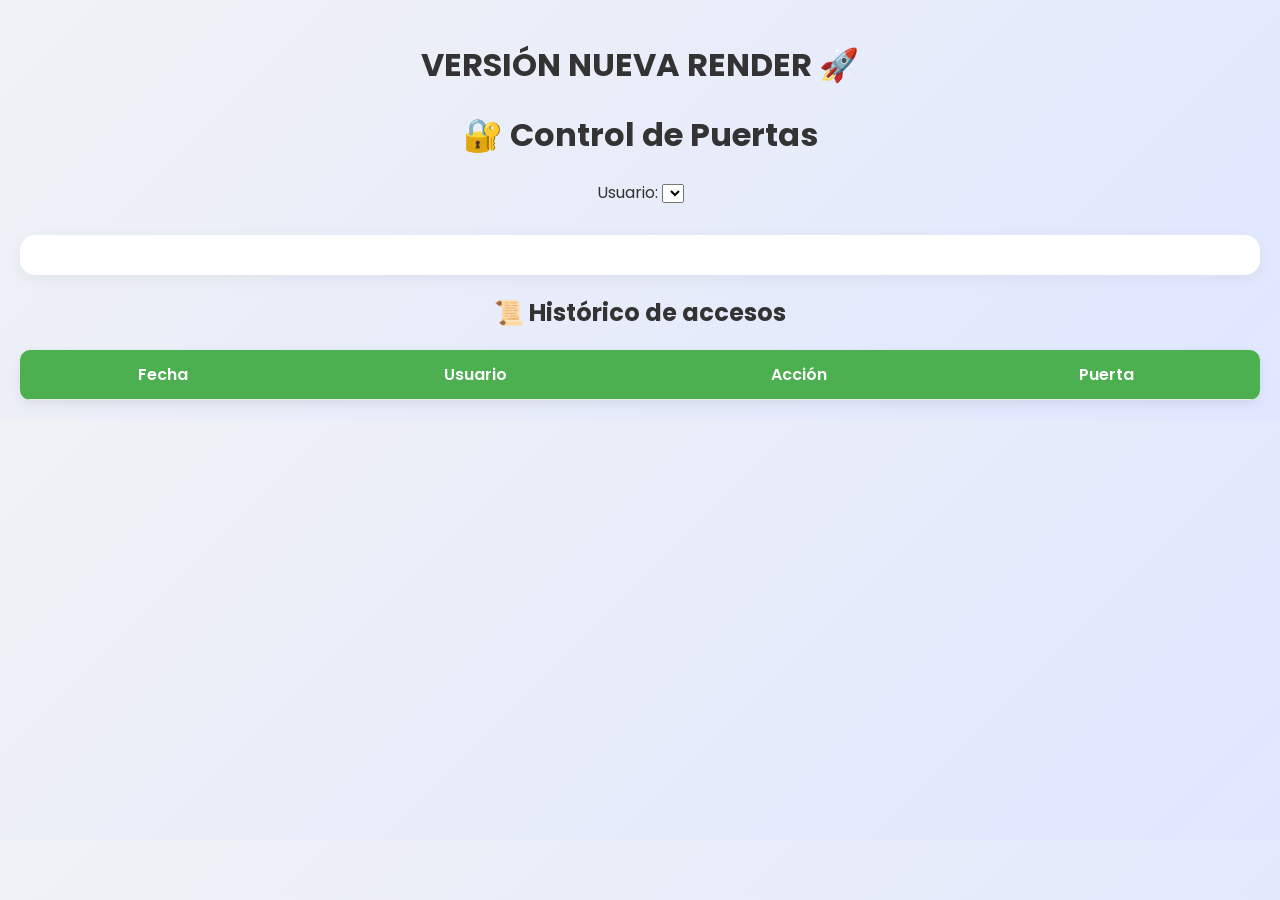
<file: index.html>
<!DOCTYPE html>
<html lang="es">
<head>
  <meta charset="UTF-8">
  <h1>VERSIÓN NUEVA RENDER 🚀</h1>
  <title>Control de Puertas IoT</title>
  <link rel="stylesheet" href="style.css">
</head>
<body>
  <h1>🔐 Control de Puertas</h1>

  <!-- Seleccionar usuario -->
  <label for="userSelect">Usuario:</label>
  <select id="userSelect"></select>

  <!-- Contenedor de puertas -->
  <div id="door-container"></div>

  <!-- Histórico -->
  <h2>📜 Histórico de accesos</h2>
  <table id="log-table">
    <thead>
      <tr>
        <th>Fecha</th>
        <th>Usuario</th>
        <th>Acción</th>
        <th>Puerta</th>
      </tr>
    </thead>
    <tbody id="log-body"></tbody>
  </table>

  <script src="script.js"></script>
</body>
</html>
</file>
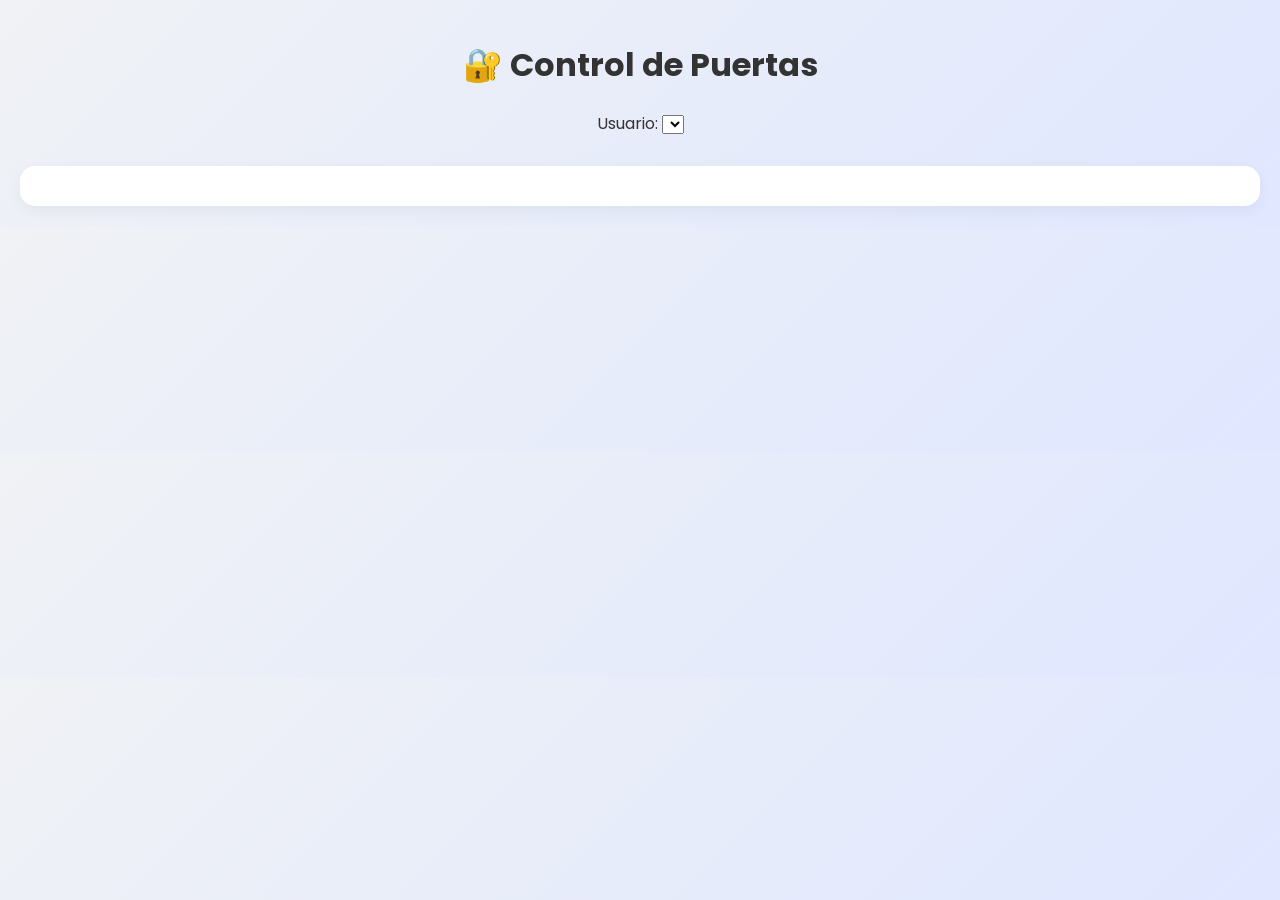
<file: puertas-iot/index.html>
<!DOCTYPE html>
<html lang="es">
<head>
  <meta charset="UTF-8">
  <title>Control de Puertas IoT</title>
  <link rel="stylesheet" href="style.css">
</head>
<body>
  <h1>🔐 Control de Puertas</h1>

  <!-- Seleccionar usuario -->
  <label for="userSelect">Usuario:</label>
  <select id="userSelect"></select>

  <!-- Contenedor de puertas -->
  <div id="door-container"></div>

  <script src="script.js"></script>
</body>
</html>
</file>
<file: style.css>
/* ===== Google Font ===== */
@import url('https://fonts.googleapis.com/css2?family=Poppins:wght@400;600&display=swap');

/* ===== Body ===== */
body {
  font-family: 'Poppins', sans-serif;
  text-align: center;
  background: linear-gradient(135deg, #f0f2f5 0%, #e0e7ff 100%);
  padding: 20px;
  color: #333;
  margin: 0;
}

/* ===== Contenedor de puertas ===== */
#door-container {
  display: flex;
  justify-content: center;
  gap: 1.5rem;
  flex-wrap: wrap;
  margin-top: 30px;
  padding: 20px;
  background: #ffffff;
  border-radius: 15px;
  box-shadow: 0 4px 15px rgba(0,0,0,0.05);
  transition: box-shadow 0.3s ease;
}

#door-container:hover {
  box-shadow: 0 6px 25px rgba(0,0,0,0.1);
}

/* ===== Cada puerta ===== */
.door {
  background: #ffffff;
  border: 1px solid #ddd;
  padding: 1.5rem;
  border-radius: 15px;
  width: 220px;
  box-shadow: 0 4px 12px rgba(0,0,0,0.08);
  transition: transform 0.2s ease, box-shadow 0.2s ease;
}

.door:hover {
  transform: translateY(-5px);
  box-shadow: 0 8px 20px rgba(0,0,0,0.15);
}

/* ===== Botones ===== */
button {
  padding: 0.6rem 1.2rem;
  margin-top: 15px;
  cursor: pointer;
  background-color: #4CAF50;
  color: white;
  border: none;
  border-radius: 8px;
  font-weight: 600;
  transition: background-color 0.2s ease, transform 0.2s ease;
}

button:hover {
  background-color: #45a049;
  transform: scale(1.05);
}

/* ===== Responsividad ===== */
@media (max-width: 768px) {
  #door-container {
    flex-direction: column;
    align-items: center;
  }
  .door {
    width: 90%;
  }
}
/* ===== Tabla de histórico ===== */
#log-table {
  width: 100%;
  border-collapse: collapse;
  margin-top: 20px;
  background: #fff;
  border-radius: 10px;
  overflow: hidden;
  box-shadow: 0 4px 12px rgba(0,0,0,0.08);
}

#log-table th, #log-table td {
  padding: 12px;
  border-bottom: 1px solid #eee;
  text-align: center;
}

#log-table th {
  background-color: #4CAF50;
  color: white;
  font-weight: 600;
}

#log-table tr:hover {
  background-color: #f5f5f5;
}
</file>
<file: puertas-iot/style.css>
/* ===== Google Font ===== */
@import url('https://fonts.googleapis.com/css2?family=Poppins:wght@400;600&display=swap');

/* ===== Body ===== */
body {
  font-family: 'Poppins', sans-serif;
  text-align: center;
  background: linear-gradient(135deg, #f0f2f5 0%, #e0e7ff 100%);
  padding: 20px;
  color: #333;
  margin: 0;
}

/* ===== Contenedor de puertas ===== */
#door-container {
  display: flex;
  justify-content: center;
  gap: 1.5rem;
  flex-wrap: wrap;
  margin-top: 30px;
  padding: 20px;
  background: #ffffff;
  border-radius: 15px;
  box-shadow: 0 4px 15px rgba(0,0,0,0.05);
  transition: box-shadow 0.3s ease;
}

#door-container:hover {
  box-shadow: 0 6px 25px rgba(0,0,0,0.1);
}

/* ===== Cada puerta ===== */
.door {
  background: #ffffff;
  border: 1px solid #ddd;
  padding: 1.5rem;
  border-radius: 15px;
  width: 220px;
  box-shadow: 0 4px 12px rgba(0,0,0,0.08);
  transition: transform 0.2s ease, box-shadow 0.2s ease;
}

.door:hover {
  transform: translateY(-5px);
  box-shadow: 0 8px 20px rgba(0,0,0,0.15);
}

/* ===== Botones ===== */
button {
  padding: 0.6rem 1.2rem;
  margin-top: 15px;
  cursor: pointer;
  background-color: #4CAF50;
  color: white;
  border: none;
  border-radius: 8px;
  font-weight: 600;
  transition: background-color 0.2s ease, transform 0.2s ease;
}

button:hover {
  background-color: #45a049;
  transform: scale(1.05);
}

/* ===== Responsividad ===== */
@media (max-width: 768px) {
  #door-container {
    flex-direction: column;
    align-items: center;
  }
  .door {
    width: 90%;
  }
}
</file>
